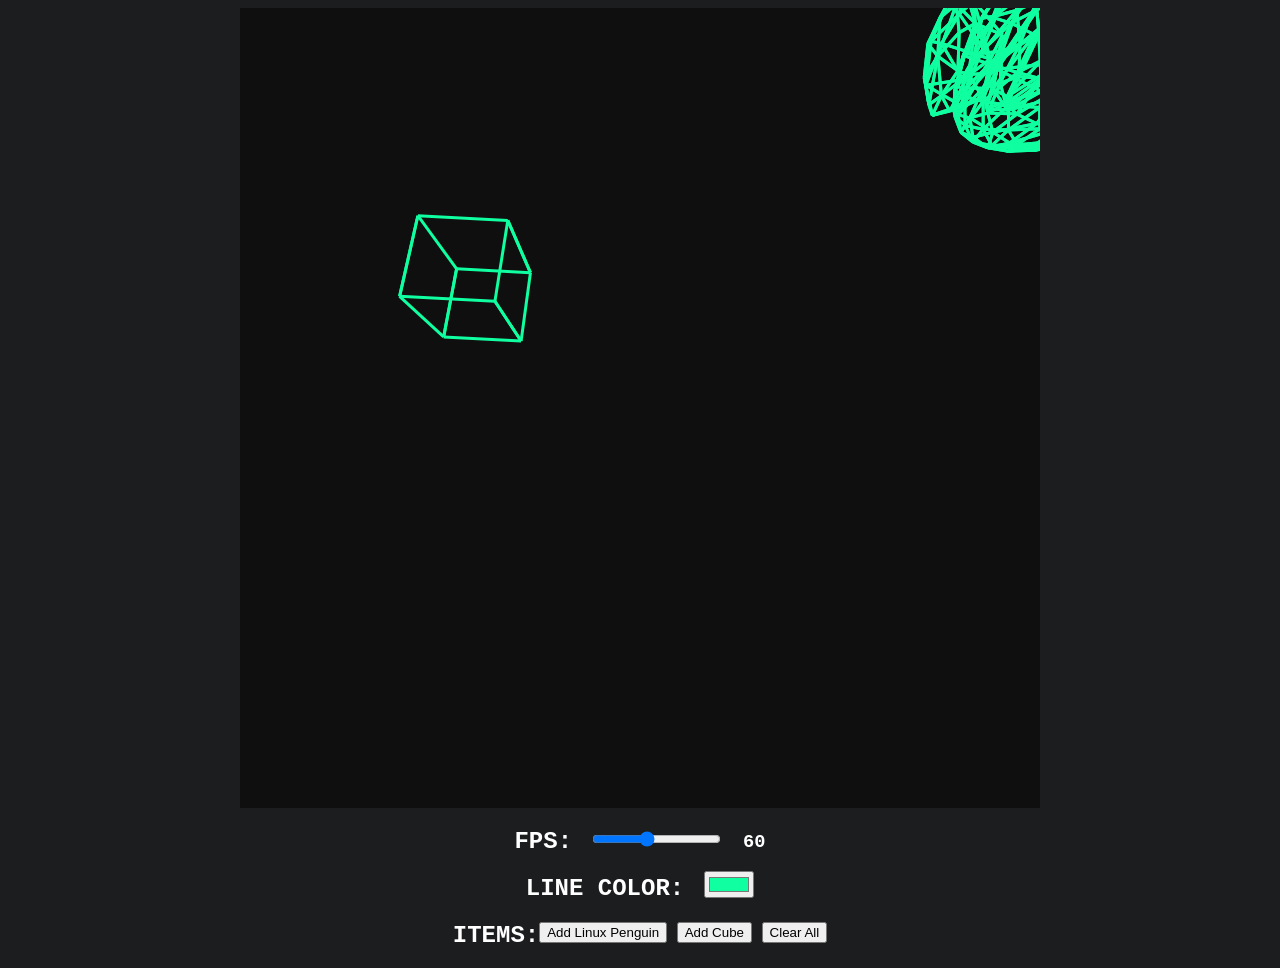
<file: index.html>
<!DOCTYPE html>
<html lang="en">
    <head>
        <meta charset="UTF-8">
        <meta name="viewport" content="width=device-width, initial-scale=1.0">
        <title>Experiment</title>
        <link rel="stylesheet" href="main.css">
    </head>

    <body style="background-color: rgb(27, 29, 31); display: flex; align-items: center; flex-direction: column;">
        <canvas id="game"></canvas>

        <div class="settings" id="fpssettings">
            <h2>FPS:</h2>
            <input type="range" min="1" max="144" value="24" class="fpsslider" id="fpsslider">
            <h3 class="info" id="fpsinfo">24</h3>
        </div>

        <div class="settings" id="colorlines">
            <h2>LINE COLOR:</h2>
            <input type="color" value="#ffffff" class="colorpicker" id="colorpicker">
        </div>

        <div class="settings" id="items">
            <h2>ITEMS:</h2>
            <button id="linuxpeng_btn">Add Linux Penguin</button>
            <button id="cube_btn">Add Cube</button>
            <button id="clear_btn">Clear All</button>
        </div>
    </body>

    <script src="penger.mjs" type="module"></script>
    <script src="cube.mjs" type="module"></script>
    <script src="main.js" type="module"></script>
</html>
</file>
<file: main.css>
html, body {
    color: white;
    font-family: 'Courier New', Courier, monospace;
}

.settings {
    margin-bottom: -20px;
}

.settings li, .settings ul {
    list-style-type: none;
    padding: 0;
    margin: 0;
}

.settings button {
    margin-top: 20px;
}

.settings h2 {
    float:left;
}

.settings .fpsslider {
    margin-top: 23px;
    margin-left:20px;
}

.settings .colorpicker {
    margin-top: 16px;
    margin-left:20px;
}

.settings .info {
    margin-top: 23px;
    margin-left:20px;
    float:right;
}
</file>
